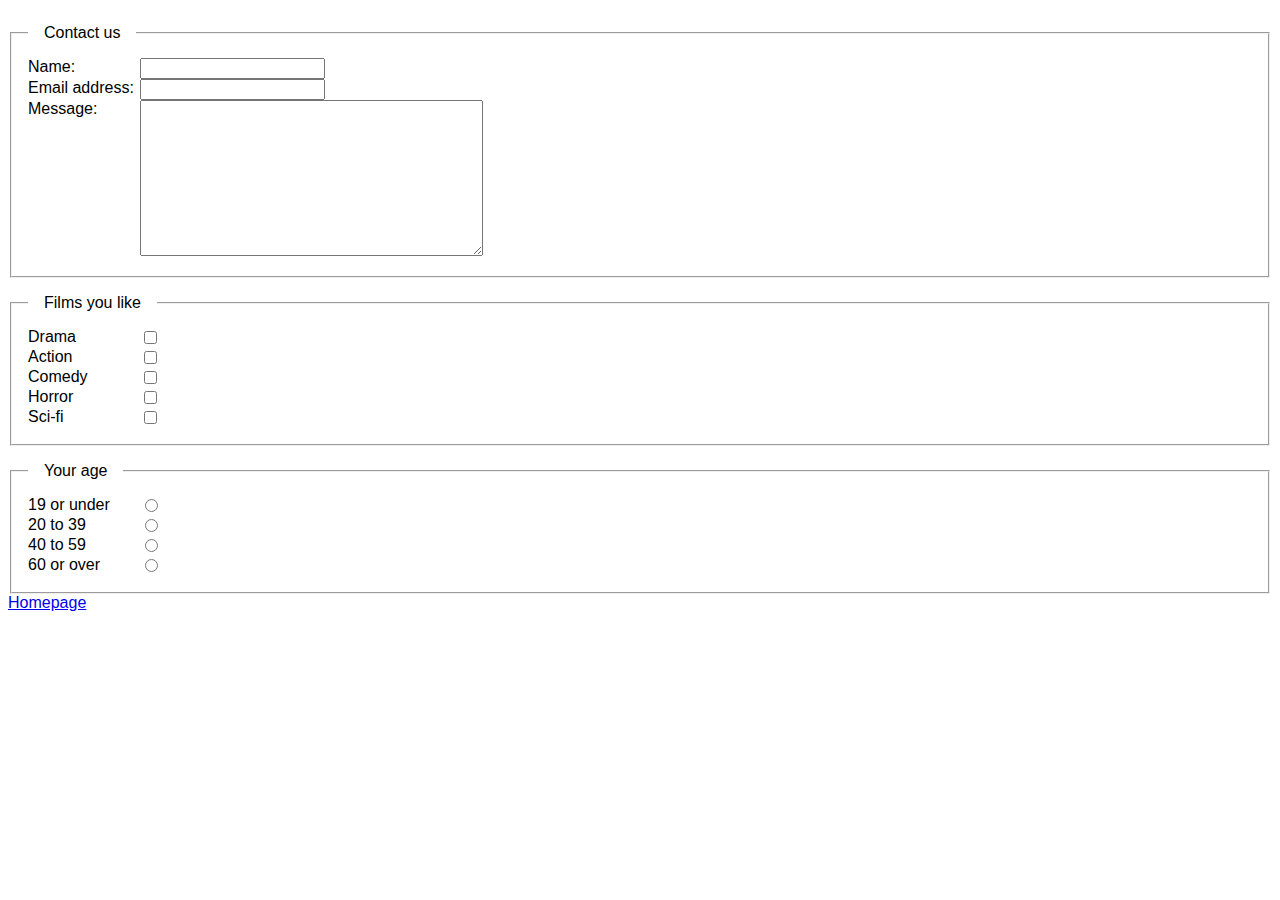
<file: basics-link.html>
<!DOCTYPE html>
<html>
<head>
	<meta charset="utf-8">
	<title>Text areas</title>
	<style>
		body {
			font: 100% arial, helvetica, sans-serif;
		}

		fieldset {
			padding: 0 1em 1em 1em;
		}

		legend {
			padding: 1em;
		}

		label {
			float: left;
			clear: left;
			width: 7em;
		}
	</style>
</head>
<body>
	<form action="someplace.php">
		<fieldset>
			<legend>Contact us</legend>
			<div>
				<label for="name">Name: </label>
				<input name="name" id="name">
			</div>
			<div>
				<label for="email">Email address: </label>
				<input name="email" id="email">
			</div>
			<div>
				<label for="message">Message: </label>
				<textarea rows="10" cols="40" name="message" id="message"></textarea>
			</div>
		</fieldset>
			<fieldset>
				<legend>Films you like</legend>
				<div>
					<label for="drama">Drama</label>
					<input type="checkbox" name="drama" id="drama" value="drama">
				</div>
				<div>
					<label for="action">Action</label>
					<input type="checkbox" name="action" id="action" value="action">
				</div>
				<div>
					<label for="comedy">Comedy</label>
					<input type="checkbox" name="comedy" id="comedy" value="comedy">
				</div>
				<div>
					<label for="horror">Horror</label>
					<input type="checkbox" name="horror" id="horror" value="horror">
				</div>
				<div>
					<label for="scifi">Sci-fi</label>
					<input type="checkbox" name="scifi" id="scifi" value="scifi">
				</div>
			</fieldset>
			<fieldset>
				<legend>Your age</legend>
				<div>
					<label for="lt20">19 or under</label>
					<input type="radio" name="age" id="lt20" value="lt20">
				</div>
				<div>
					<label for="20to39">20 to 39</label>
					<input type="radio" name="age" id="20to39" value="20to39">
				</div>
				<div>
					<label for="40to59">40 to 59</label>
					<input type="radio" name="age" id="40to59" value="40to59">
				</div>
				<div>
					<label for="gt59">60 or over</label>
					<input type="radio" name="age" id="gt59" value="gt59">
				</div>
			</fieldset>
		</form>
		<a href="basics.html">Homepage</a>
</body>
</html>
</file>
